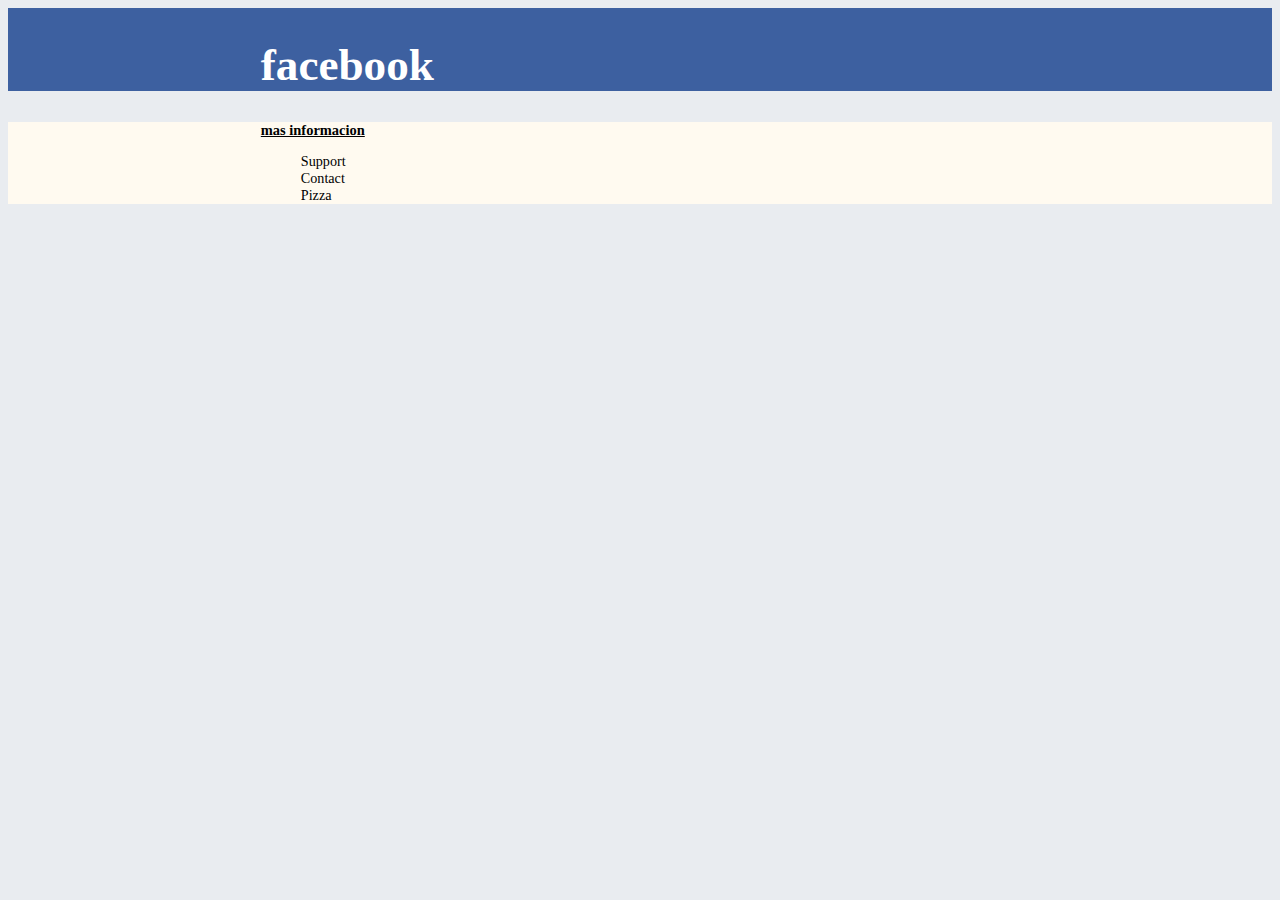
<file: Practica clase 7.html>
<!doctype html>
<html>
    <head>
        <title> Practica 7 </title>
        <link rel="stylesheet" href="misestilos.css"/>
    </head>
    
        <header>
            <h1>facebook</h1>
        </header>
    <body>
        <nav>
        </nav>

        <aside>
                <ul></ul>
        </aside>
    
        <section>
            <h2></h2>
            <article>
            
            
            </article>
        </section>
</body>    
    <footer>
        <div class="masinformacion"  >
        <h2 >mas informacion</h2>
            <ul>
                <li>Support</li>
                <li>Contact</li>
                <li>Pizza</li>
            </ul>
        </div>
    </footer>
















</html>
</file>
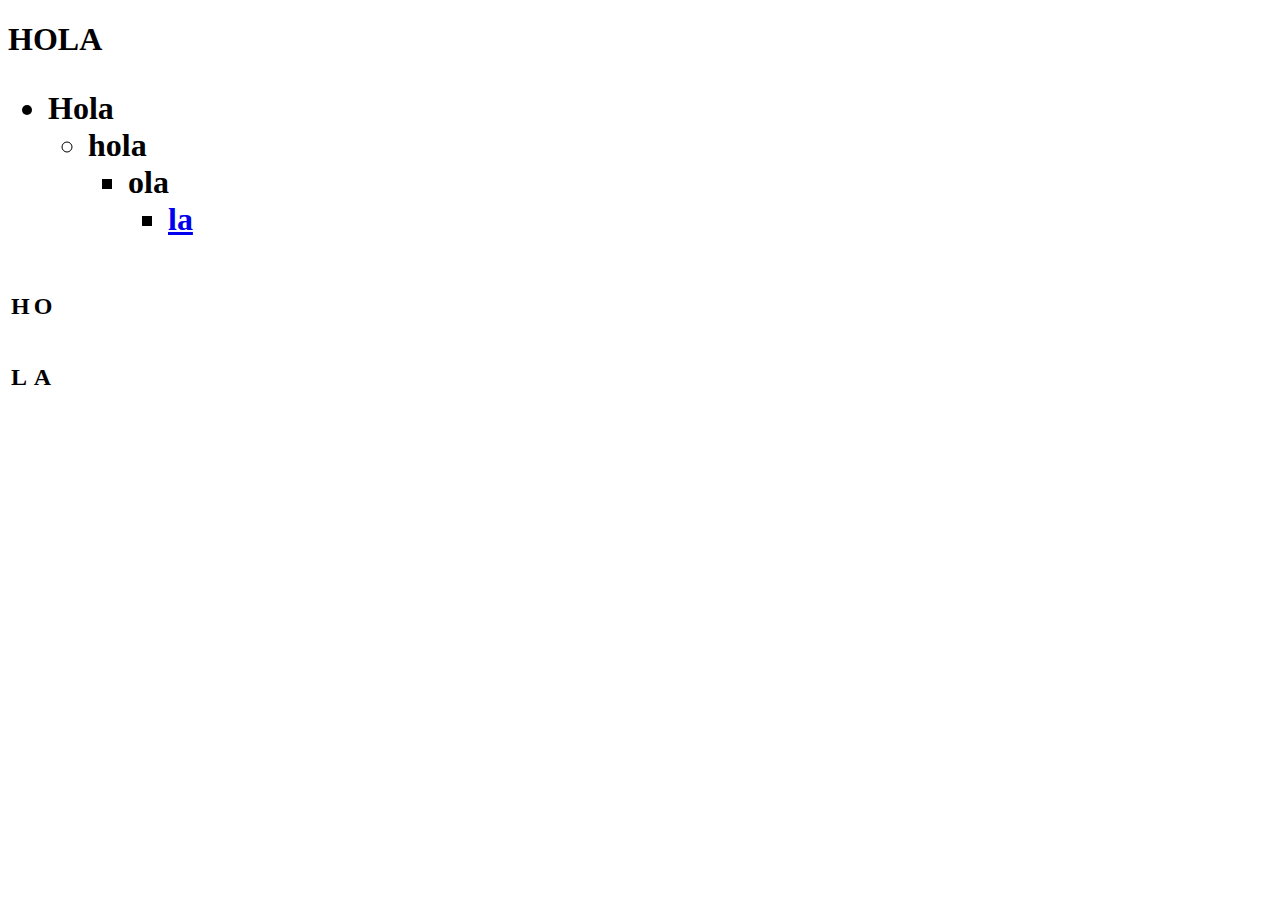
<file: prototipo.html>
<!doctype html>
<html>
<head>
<title> HOLA1 </title>
</head>
<body>
<p>
    <h1>
        HOLA
        <ul>
            <li>
                Hola
            </li>
                <ul>
                    <li>
                        hola
                            <ul>
                                <li>
                                    ola
                                    <ul>
                                        <li>
                                            <a href="https://www.google.com.ar/search?q=hola&oq=hola&aqs=chrome..69i57j69i61j0l4.407j0j4&sourceid=chrome&ie=UTF-8">la</a>
                                        </li>
                                    </ul>
                                </li>
                            </ul>
                                
                    </li>
                </ul>
        </ul>
    </h1>    
</p>
<p>
        <table>
            <tr>
                <td><h2>H</h2></td>
                <td><h2>O</h2></td>
            </tr>
            <tr>
                <td><h2>L</h2></td>
                <td><h2>A</h2></td>
            </tr>
        </table>
</p>

</body>
</html>
</file>
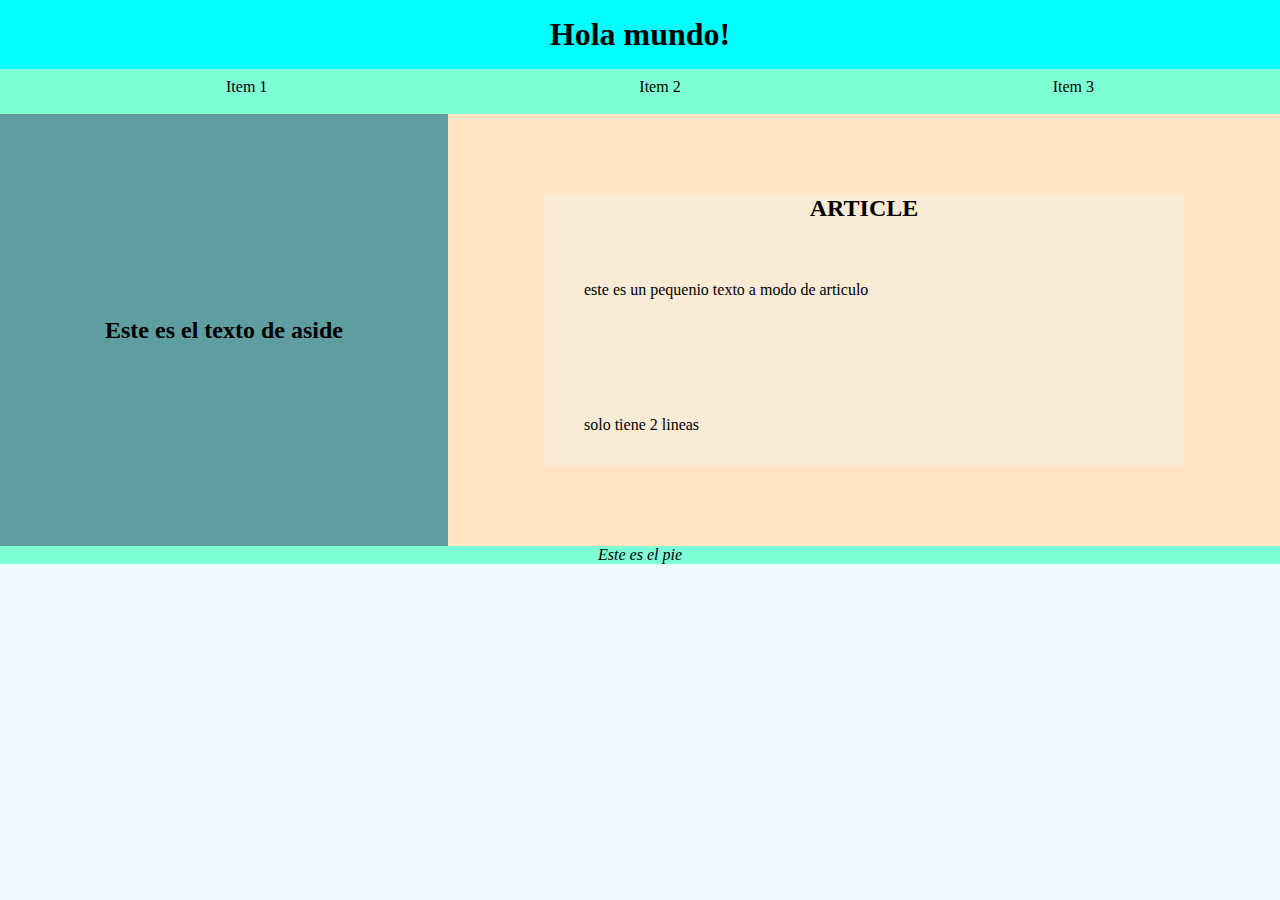
<file: Flexboxkim/flexbox.html>
<!doctype html>



<html>
<head>    
<link href="estilofbx.css" rel="stylesheet"/>  
<title>FLEXCAJA</title>    
</head>
<body>
<header>
<h1>Hola mundo!</h1>    
</header>    
<nav>
    <ul>
        <li>Item 1</li> <li> Item 2</li> <li> Item 3</li>
    </ul>
</nav>
<div id="contenedor">
    <aside>
        <h2>Este es el texto de aside</h2>

    </aside>    
    <section>
    <article>
        <h2> ARTICLE </h2>
        <div>
        <ul>
            <li>este es un pequenio texto a modo de articulo </li>
            <li>solo tiene 2 lineas</li>
        </ul>
        </div>

    </article>     
    </section>
</div>
<footer>
<em>Este es el pie</em>    
    
    
</footer>    
    
    
</body>




</html>
</file>
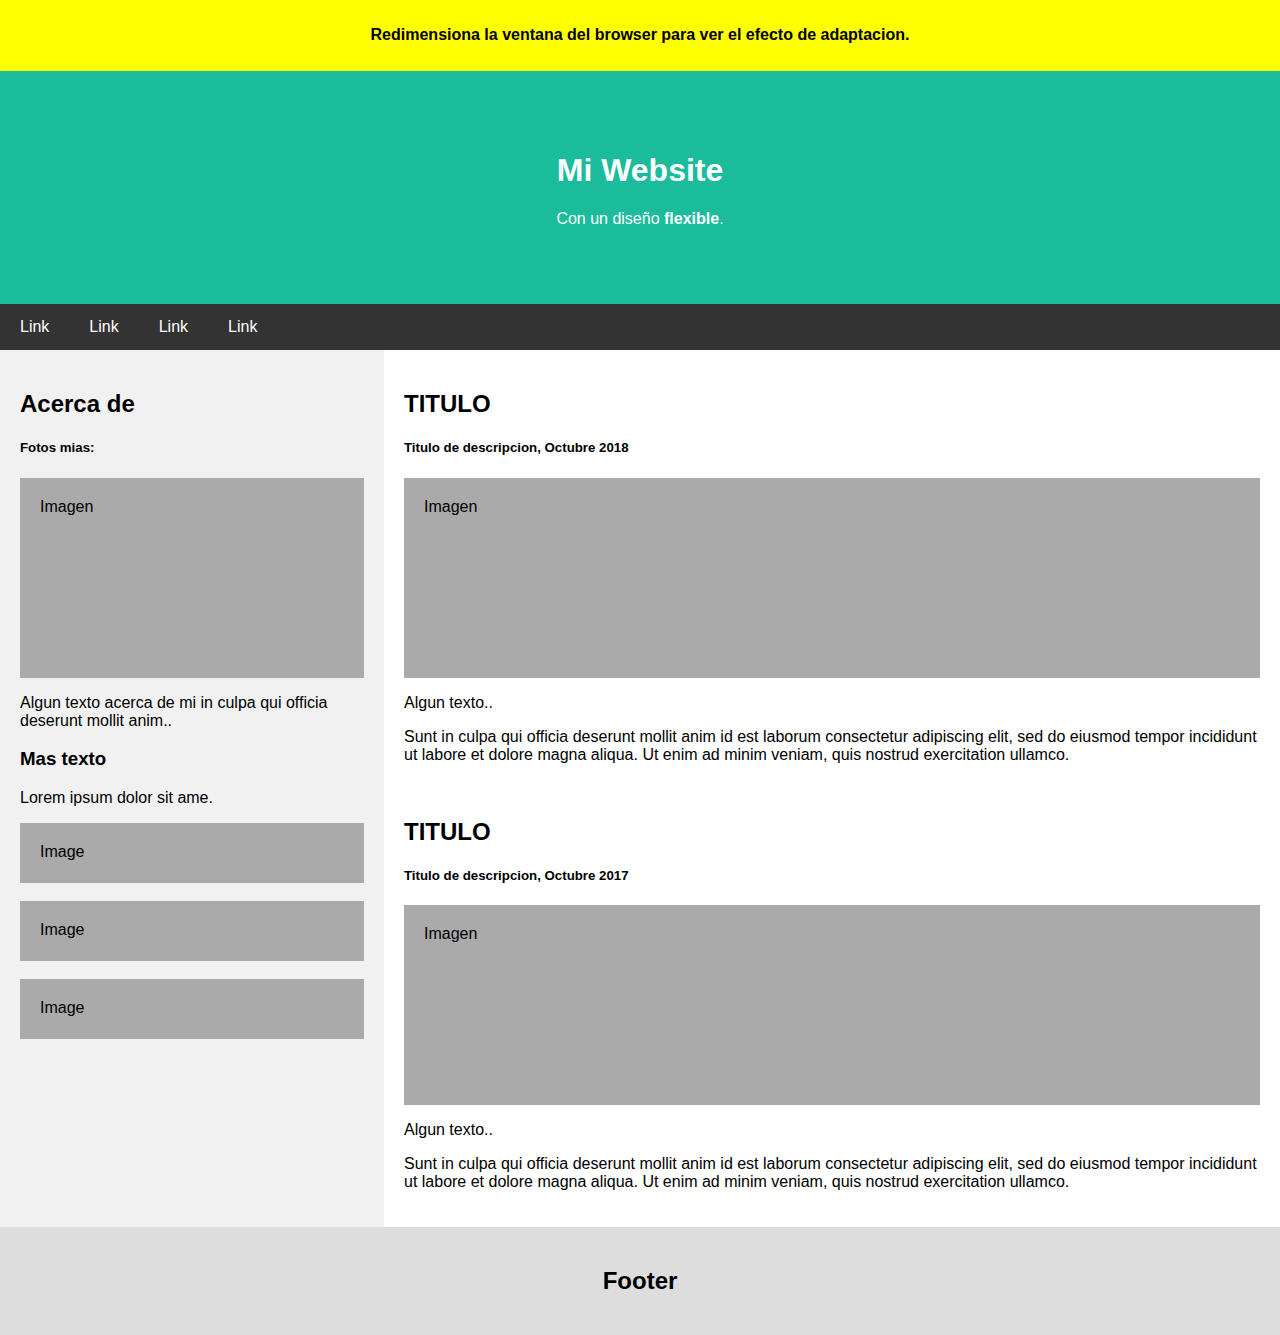
<file: practica clase 21/MQ-Practica.html>
<!DOCTYPE html>
<html>
<head>
  <title>Titulo de la pagina</title>
  <meta charset="UTF-8">
  <meta name="viewport" content="width=device-width, initial-scale=1">
  <link rel="stylesheet" href="mis-estilos.css">
</head>
<body>

<!-- Note -->
<div style="background:yellow;padding:5px">
  <h4 style="text-align:center">Redimensiona la ventana del browser para ver el efecto de adaptacion.</h4>
</div>

<!-- Header -->
<div class="header">
  <h1>Mi Website</h1>
  <p>Con un diseño <b>flexible</b>.</p>
</div>

<!-- Navigation Bar -->
<div class="navbar">
  <a href="#">Link</a>
  <a href="#">Link</a>
  <a href="#">Link</a>
  <a href="#">Link</a>
</div>

<!-- The flexible grid (content) -->
<div class="row">
  <div class="side">
      <h2>Acerca de</h2>
      <h5>Fotos mias:</h5>
      <div class="fakeimg" style="height:200px;">Imagen</div>
      <p>Algun texto acerca de mi in culpa qui officia deserunt mollit anim..</p>
      <h3>Mas texto</h3>
      <p>Lorem ipsum dolor sit ame.</p>
      <div class="fakeimg" style="height:60px;">Image</div><br>
      <div class="fakeimg" style="height:60px;">Image</div><br>
      <div class="fakeimg" style="height:60px;">Image</div>
  </div>
  <div class="main">
      <h2>TITULO</h2>
      <h5>Titulo de descripcion, Octubre 2018</h5>
      <div class="fakeimg" style="height:200px;">Imagen</div>
      <p>Algun texto..</p>
      <p>Sunt in culpa qui officia deserunt mollit anim id est laborum consectetur adipiscing elit, sed do eiusmod tempor incididunt ut labore et dolore magna aliqua. Ut enim ad minim veniam, quis nostrud exercitation ullamco.</p>
      <br>
      <h2>TITULO</h2>
      <h5>Titulo de descripcion, Octubre 2017</h5>
      <div class="fakeimg" style="height:200px;">Imagen</div>
      <p>Algun texto..</p>
      <p>Sunt in culpa qui officia deserunt mollit anim id est laborum consectetur adipiscing elit, sed do eiusmod tempor incididunt ut labore et dolore magna aliqua. Ut enim ad minim veniam, quis nostrud exercitation ullamco.</p>
  </div>
</div>

<!-- Footer -->
<div class="footer">
  <h2>Footer</h2>
</div>

</body>
</html>
</file>
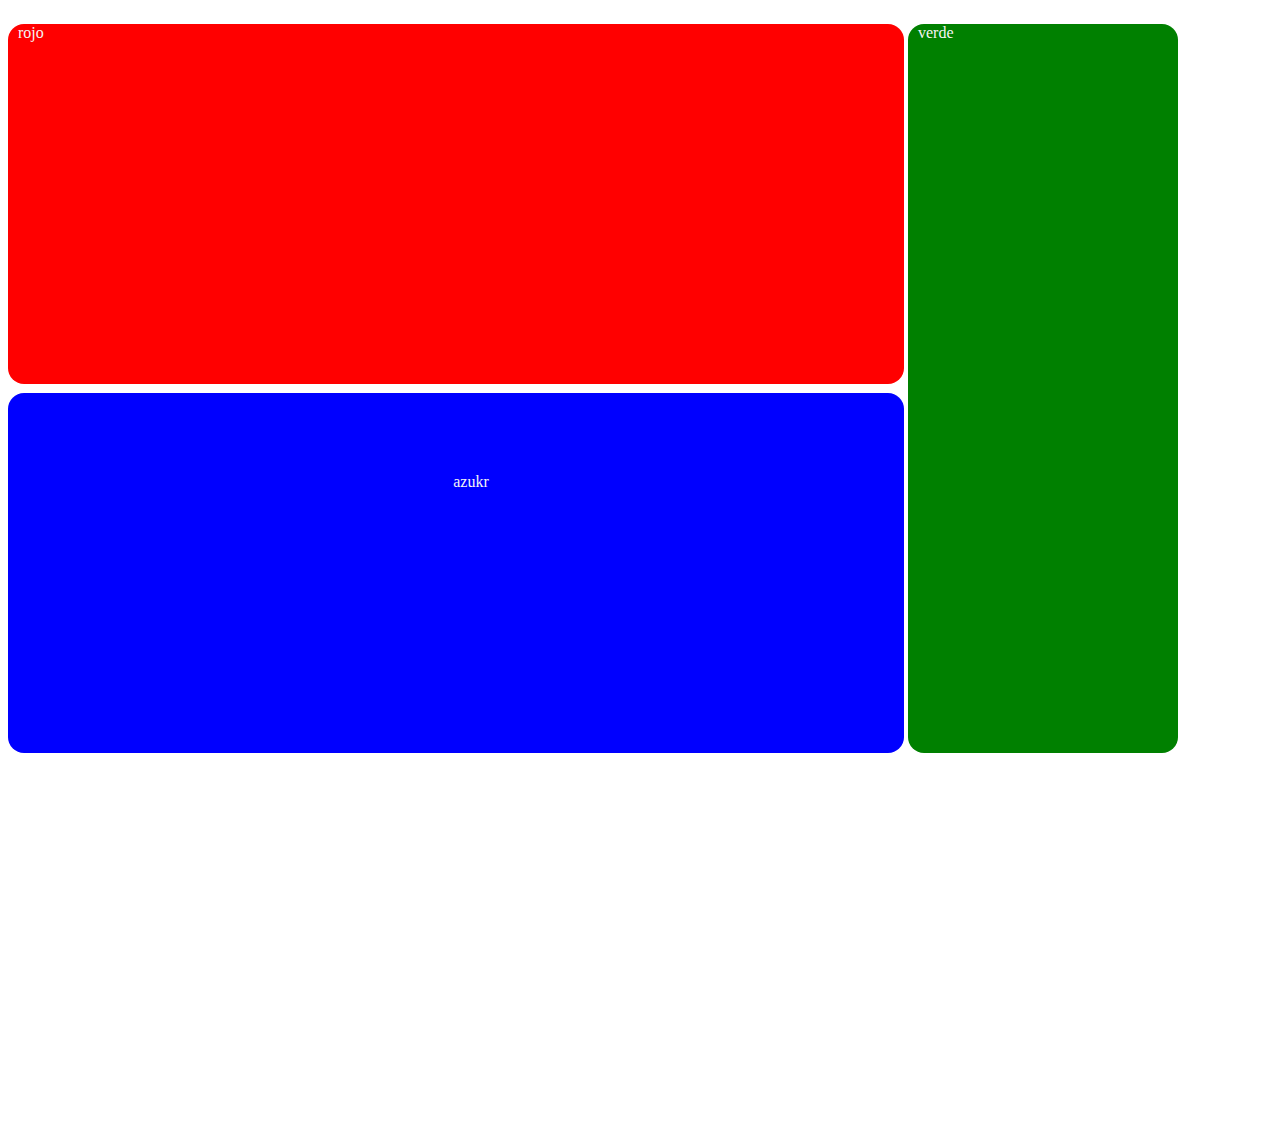
<file: practica11/practica11.html>
<!doctype html>
<html>
<head>
<link href="estilo11.css" rel="stylesheet"/>    
<title>
practica 11
</title>    
    

    
</head>
    <body>
<div class="rojo">    rojo</div>
<div class="verde">verde</div>
        <div class="azul"> <div class="azukr">azukr</div></div>
    </body>    





</html>
</file>
<file: misestilos.css>
*{
    font-family: verdana;
    font-size: 0.98em;
    
}
header{
    padding-top: 1px;
    margin-top: 1px;
    background-color: #3d60a0;
}
h1{
        font-size: 300%;
        color: white;
    margin-left: 20%;
}
body{
    background-color:#e9ecf0;
}
h2{
    text-decoration: underline;
}
.masinformacion{
            margin-left: 20%;
}
footer{
    background-color: floralwhite;

}
ul{
    list-style: none;
    
}
</file>
<file: Flexboxkim/estilofbx.css>
*{
    font-family: verdana;
    list-style: none;
    margin: 0;
}
body{
    background-color: aliceblue;
}
header{
    display: flex;
    justify-content: center;
    background-color: aqua;
    padding-top:1em;
    padding-bottom: 1em;
    margin:;
}
nav > ul{ 
    list-style: none;
    display: flex;
    justify-content: space-around;
    align-items: center;
    padding-top: 1vh;
    margin:0;
    
}
nav{

    background-color: aquamarine;
    height: 5vh;
}
aside{
    vertical-align: top;
    background-color: cadetblue;
    height: 48vh;
    width: 35%;
    display:inline-flex;
    margin: 0;
    
}
aside > h2 {
    display: flex;
    align-items: center;
     
    width: 100%;
    height: 100%;
    
}
section{
    
    margin: 0;
    display: inline-flex;
    background-color: bisque;
    margin-left: 0;
    height: 48vh;
    width: 65%;
    align-items: center;
    justify-content: center;
}
article{
    margin: 0;
    width: 50vw;
    height: 30vh;
    background-color: antiquewhite;
}
div {
    height: 100%;
}
div > ul {
    display: flex;
    flex-direction: column;
    align-content: space-around;
    justify-content: space-around;
    height: 100%;
}

h2{
    justify-content: center;
    display: flex;
    align-self:flex-start;
    }

footer{
    background-color:aquamarine;
    text-align: center;
}
#contenedor {
    display: flex;
}
</file>
<file: practica clase 21/mis-estilos.css>
* {
    box-sizing: border-box;
}

/* Style the body */
body {
    font-family: Arial;
    margin: 0;
}

/* Header/logo Title */
.header {
    padding: 60px;
    text-align: center;
    background: #1abc9c;
    color: white;
}

/* Style the top navigation bar */
.navbar {
    display: flex;
    background-color: #333;
}
@media (max-width: 700px){
    .navbar{
        display: flex;
        flex-direction: column;
    }
    .navbar a {
        width: 100%;
    }
    .row{
        flex-direction: column; 
        width: 100%;
    }
    .side{
        flex:  100%;
    }
}
/* Style the navigation bar links */
.navbar a {
    color: white;
    padding: 14px 20px;
    text-decoration: none;
    text-align: center;
}

/* Change color on hover */
.navbar a:hover {
    background-color: #ddd;
    color: black;
}

/* Column container */
.row {  
    display: flex;
    flex-wrap: wrap;
}

/* Create two unequal columns that sits next to each other */
/* Sidebar/left column */
.side {
    flex: 30%;
    background-color: #f1f1f1;
    padding: 20px;
}

/* Main column */
.main {
    flex: 70%;
    background-color: white;
    padding: 20px;
}

/* Fake image, just for this example */
.fakeimg {
    background-color: #aaa;
    width: 100%;
    padding: 20px;
}

/* Footer */
.footer {
    padding: 20px;
    text-align: center;
    background: #ddd;
}

}
</file>
<file: practica11/estilo11.css>
div{
    display: inline-block;
}
.rojo{

    color: whitesmoke;
    background-color: red;
    height: 40vh;
    width: 70vw;
    max-width: 70vw;
    margin-bottom: 1em;
    -webkit-border-radius: 1em;
        text-indent: 10px;

} 


.azul{
    clear: both;
    color: whitesmoke;
    background-color: blue;
    height: 40vh;
    width: 70vw;
    max-width: 70vw;
    position: relative;
    bottom: 40vh;
    -webkit-border-radius: 1em;
    text-indent: 10px;
}
.azukr{
    position: relative;
    text-align: center;
    max-width: 70vw;
    width: 70vw;
    top: 5em;
}
.verde{

    color: whitesmoke;
    background-color: green;
    height: 81vh;
    max-width: 25vw;
    position: relative;
    width: 30vh;
    margin-left: 1em;
    margin-top: 1em;
    right: 1em;
    -webkit-border-radius: 1em;
        text-indent: 10px;
}
</file>
